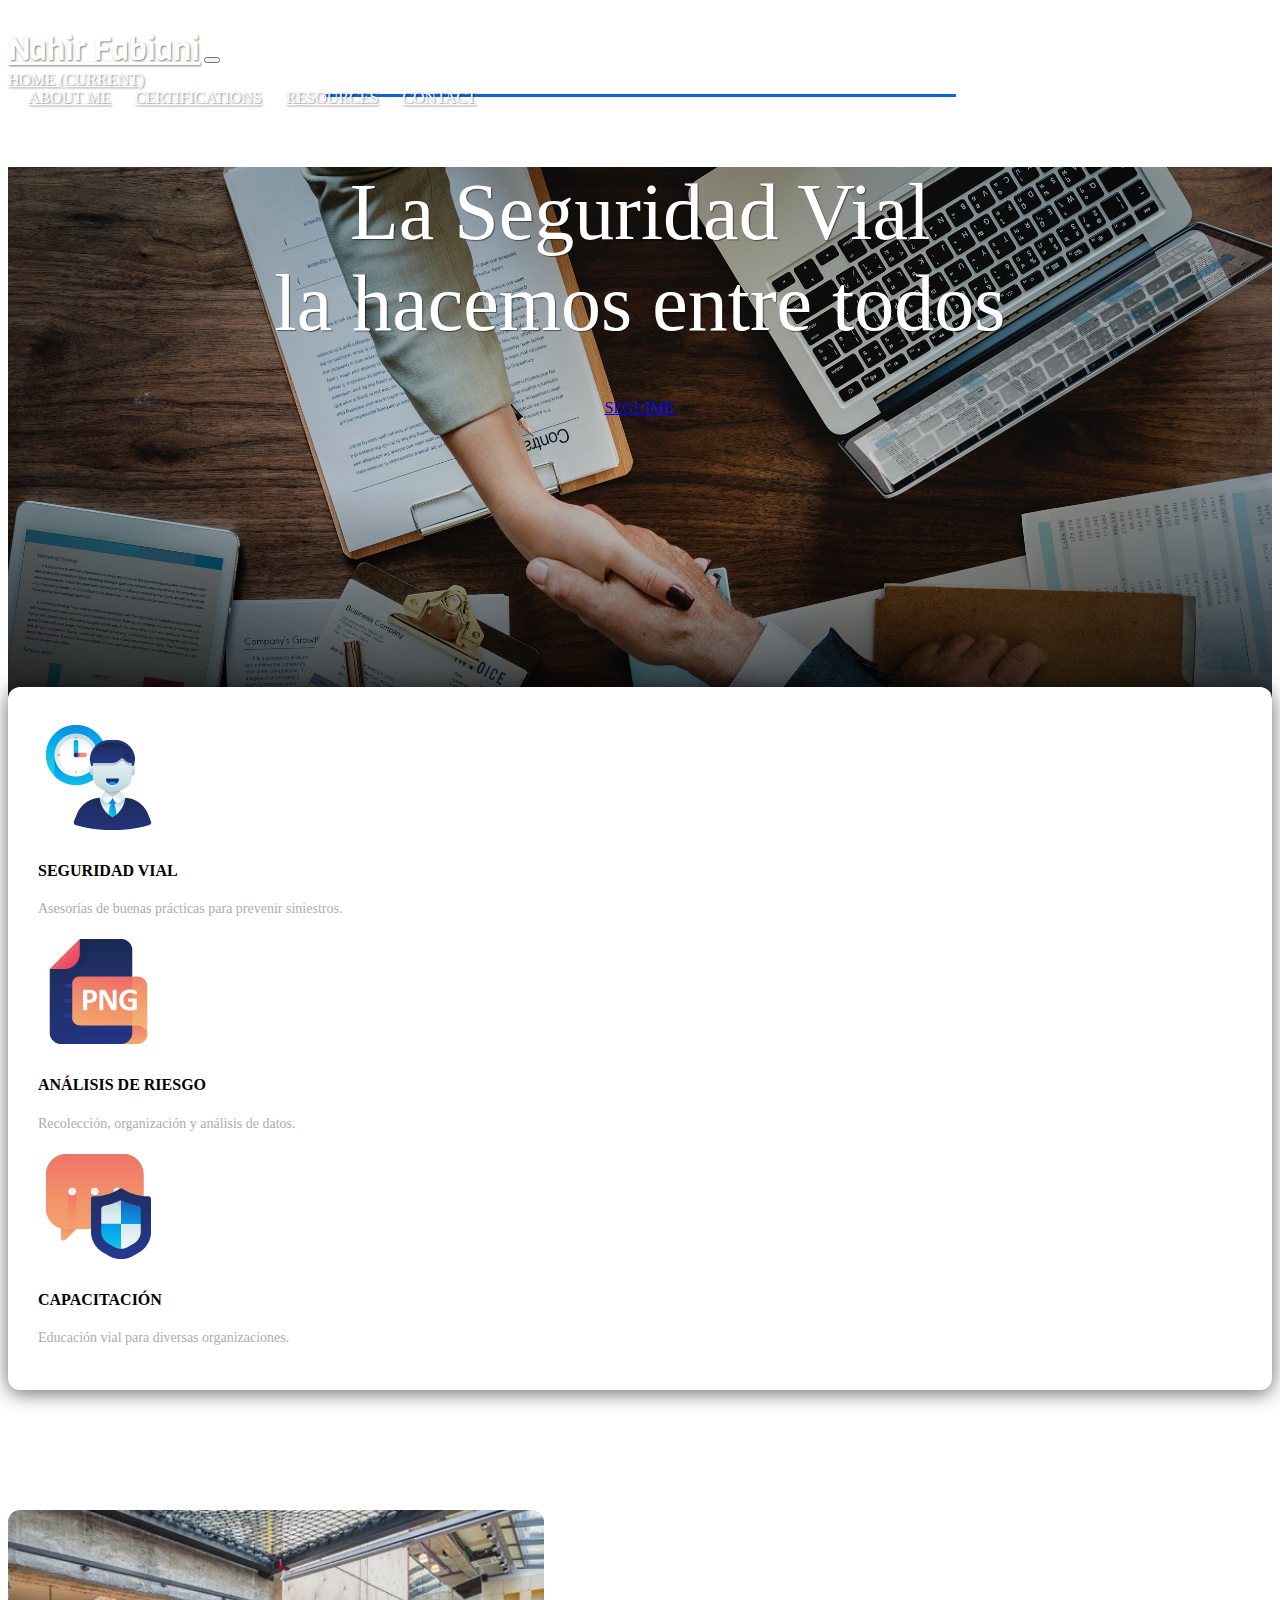
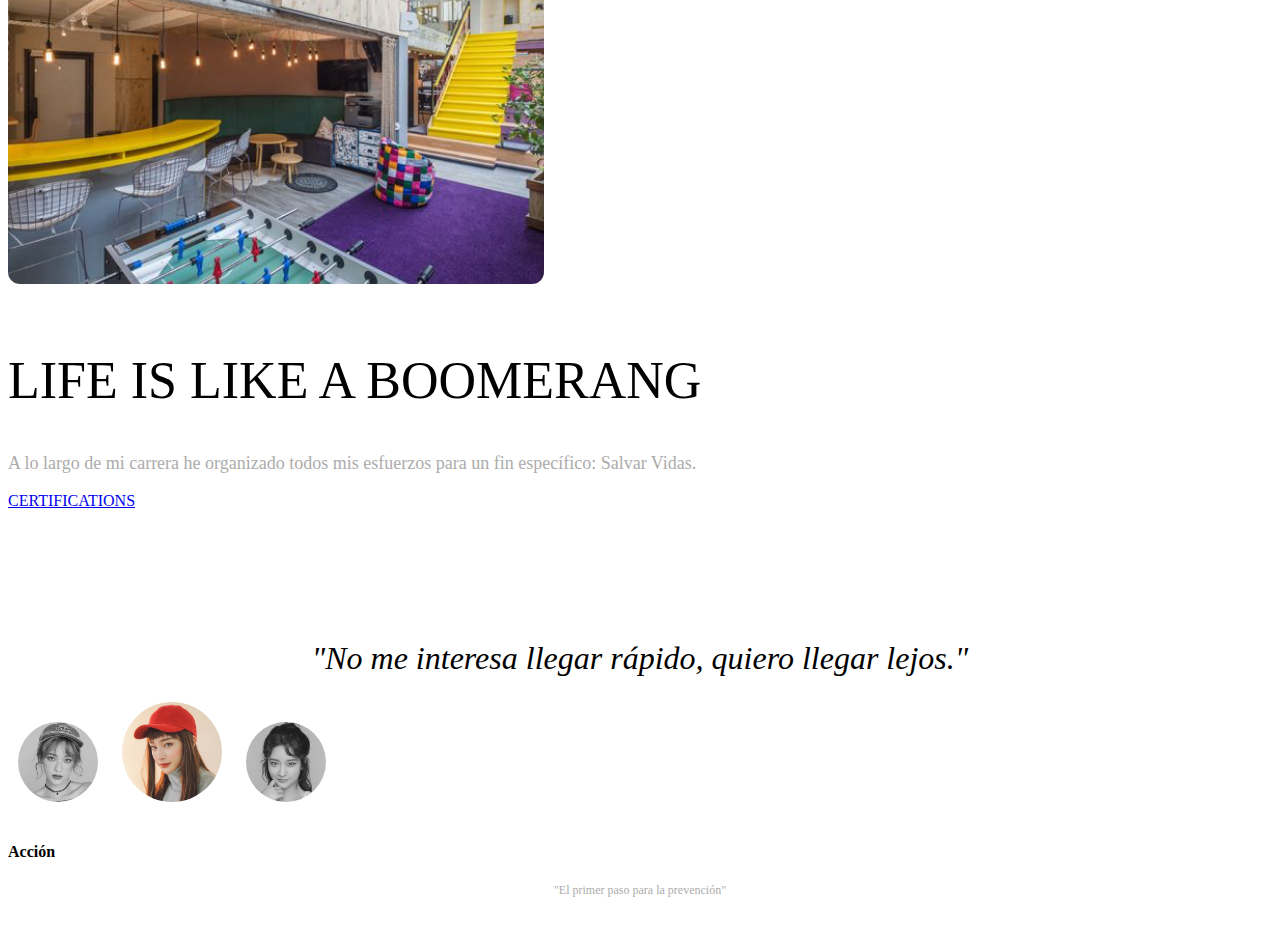
<file: index.html>
<!doctype html>
<html lang="en">
  <head>
    <!-- Required meta tags -->
    <meta charset="utf-8">
    <meta name="viewport" content="width=device-width, initial-scale=1, shrink-to-fit=no">

    <!-- Bootstrap CSS -->
    <link rel="stylesheet" href="https://stackpath.bootstrapcdn.com/bootstrap/4.1.3/css/bootstrap.min.css" integrity="sha384-MCw98/SFnGE8fJT3GXwEOngsV7Zt27NXFoaoApmYm81iuXoPkFOJwJ8ERdknLPMO" crossorigin="anonymous">
    <link rel="stylesheet" href="css/style.css">

    <!-- Google Fonts -->
    <link href="https://fonts.googleapis.com/css?family=Viga" rel="stylesheet">

    <title>Nahir Fabiani</title>
  </head>
  <body>


    <!-- Navbar -->
    <nav class="navbar navbar-expand-lg navbar-light">
      <div class="container">
        <a class="navbar-brand" href="#">Nahir Fabiani</a>
        <button class="navbar-toggler" type="button" data-toggle="collapse" data-target="#navbarNavAltMarkup" aria-controls="navbarNavAltMarkup" aria-expanded="false" aria-label="Toggle navigation">
          <span class="navbar-toggler-icon"></span>
        </button>
        <div class="collapse navbar-collapse" id="navbarNavAltMarkup">
          <div class="navbar-nav ml-auto">
            <a class="nav-item nav-link active" href="#">Home <span class="sr-only">(current)</span></a>
            <a class="nav-item nav-link" href="#">About me</a>
            <a class="nav-item nav-link" href="#">Certifications</a>
            <a class="nav-item nav-link" href="#">Resources</a>
            <a class="nav-item nav-link btn btn-primary text-white tombol" href="#">Contact</a>
          </div>
        </div>
      </div>
    </nav>
    <!-- akhir Navbar -->

    <!-- Jumbotron -->
    <div class="jumbotron jumbotron-fluid">
      <div class="container">
        <h1 class="display-4">La <span>Seguridad Vial</span> <br>la hacemos <span>entre todos</span></h1>
        <a href="#" class="btn btn-info btn-lg tombol">Seguime</a>
      </div>
    </div>
    <!-- akhir Jumbotron -->


    <!-- container -->
    <div class="container">

      <!-- info panel -->
      <div class="row justify-content-center">
        <div class="col-10 info-panel">
          <div class="row">
            <div class="col-sm">
              <img src="img/employee.png" alt="Employee" class="img-fluid float-left">
              <h4>Seguridad Vial</h4>
              <p>Asesorías de buenas prácticas para prevenir siniestros.</p>
            </div>
            <div class="col-lg">
              <img src="img/hires.png" alt="HiRes" class="img-fluid float-left">
              <h4>Análisis de Riesgo</h4>
              <p>Recolección, organización y análisis de datos.</p>
            </div>
            <div class="col-lg">
              <img src="img/security.png" alt="Security" class="img-fluid float-left">
              <h4>Capacitación</h4>
              <p>Educación vial para diversas organizaciones.</p>
            </div>
          </div>
        </div>
      </div>
      <!-- akhir info panel -->


      <!-- Workingspace -->
      <div class="row workingspace">
        <div class="col-lg-6">
          <img src="img/workingspace.png" alt="Working Space" class="img-fluid">
        </div>
        <div class="col-lg-5">
          <h2><span>Life</span> is like a <span>Boomerang</span></h2>
          <p>A lo largo de mi carrera he organizado todos mis esfuerzos para un fin específico: <span> Salvar Vidas</span>.</p>
          <a href="#" class="btn btn-danger tombol">Certifications</a>
        </div>
      </div>
      <!-- akhir Workingspace -->


      <!-- Testimonial -->
      <section class="testimonial">
        <div class="row justify-content-center">
          <div class="col-lg-8">
            <p>"No me interesa llegar rápido, quiero llegar lejos."</p>
          </div>
        </div>
        <div class="row justify-content-center">
          <div class="col-lg-6 justify-content-center d-flex">
            <img src="img/img1.png" alt="Testimonial 1">
            <img src="img/img2.png" alt="Testimonial 2" class="img-main">
            <img src="img/img3.png" alt="Testimonial 3">
          </div>
        </div>
        <div class="row justify-content-center info-text">
          <div class="col-lg text-center">
            <h5><span>Acción</span></h5>
            <p>"El primer paso para la prevención"</p>
          </div>
        </div>
      </section>
      <!-- akhir Testimonial -->


    </div>
    <!-- akhir container -->




    

    <!-- Optional JavaScript -->
    <!-- jQuery first, then Popper.js, then Bootstrap JS -->
    <script src="https://code.jquery.com/jquery-3.3.1.slim.min.js" integrity="sha384-q8i/X+965DzO0rT7abK41JStQIAqVgRVzpbzo5smXKp4YfRvH+8abtTE1Pi6jizo" crossorigin="anonymous"></script>
    <script src="https://cdnjs.cloudflare.com/ajax/libs/popper.js/1.14.3/umd/popper.min.js" integrity="sha384-ZMP7rVo3mIykV+2+9J3UJ46jBk0WLaUAdn689aCwoqbBJiSnjAK/l8WvCWPIPm49" crossorigin="anonymous"></script>
    <script src="https://stackpath.bootstrapcdn.com/bootstrap/4.1.3/js/bootstrap.min.js" integrity="sha384-ChfqqxuZUCnJSK3+MXmPNIyE6ZbWh2IMqE241rYiqJxyMiZ6OW/JmZQ5stwEULTy" crossorigin="anonymous"></script>
  </body>
</html>
</file>
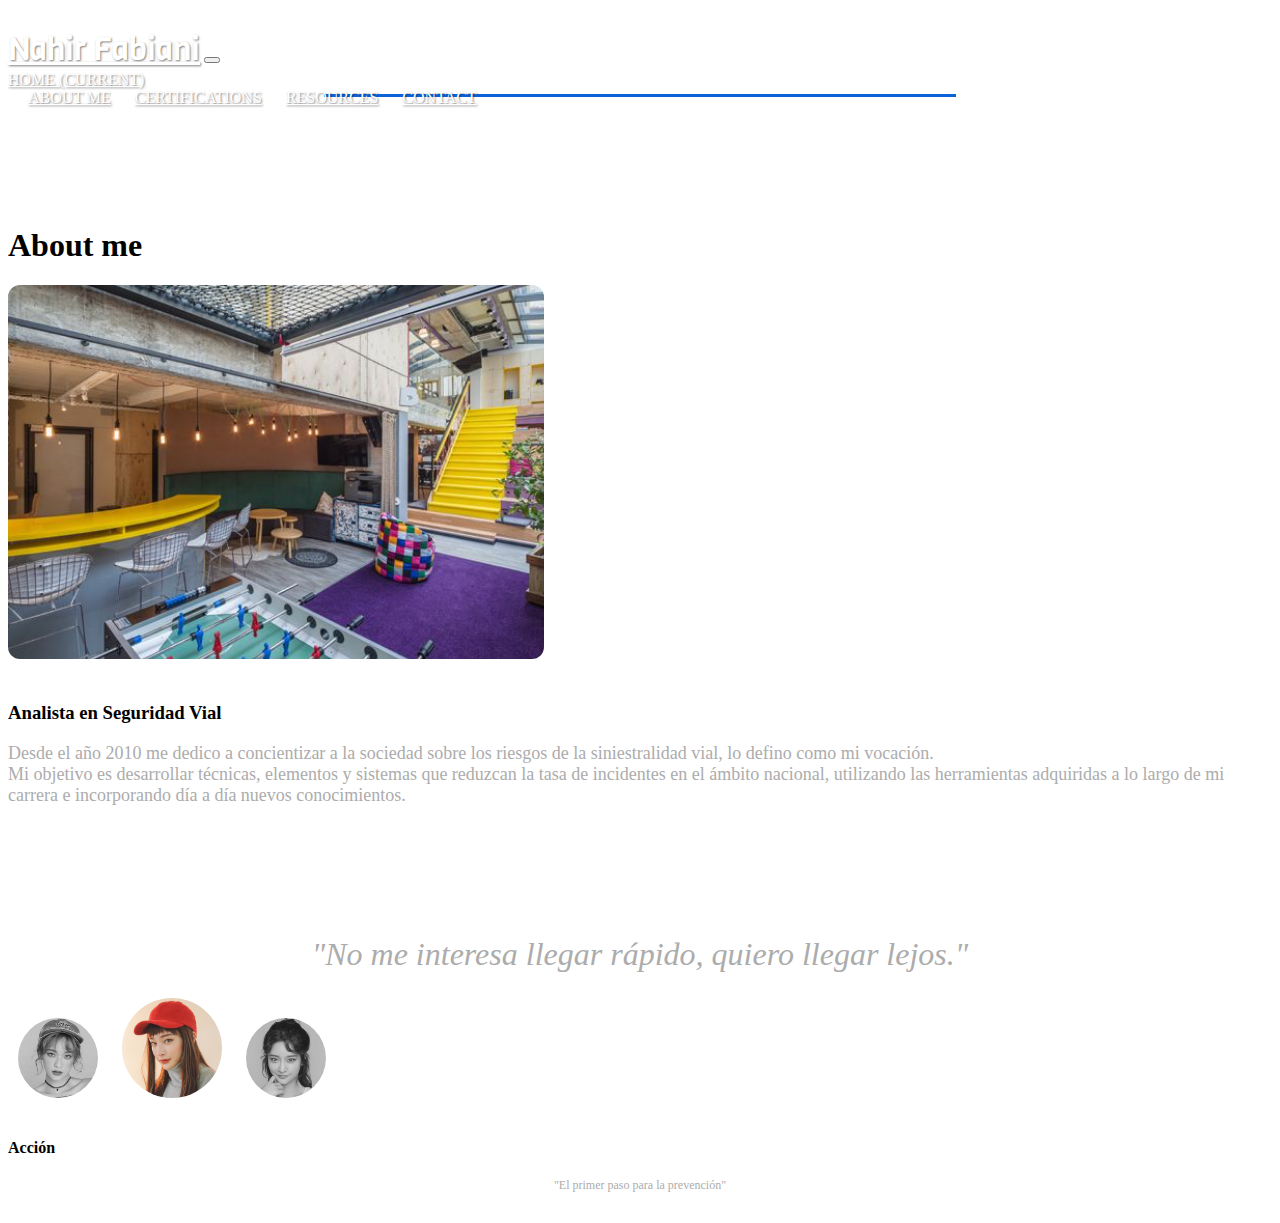
<file: index2.html>
<!doctype html>
<html lang="en">
  <head>
    <!-- Required meta tags -->
    <meta charset="utf-8">
    <meta name="viewport" content="width=device-width, initial-scale=1, shrink-to-fit=no">

    <!-- Bootstrap CSS -->
    <link rel="stylesheet" href="https://stackpath.bootstrapcdn.com/bootstrap/4.1.3/css/bootstrap.min.css" integrity="sha384-MCw98/SFnGE8fJT3GXwEOngsV7Zt27NXFoaoApmYm81iuXoPkFOJwJ8ERdknLPMO" crossorigin="anonymous">
    <link rel="stylesheet" href="css/style.css">

    <!-- Google Fonts -->
    <link href="https://fonts.googleapis.com/css?family=Viga" rel="stylesheet">

    <title>Nahir Fabiani</title>
  </head>
  <body>


    <!-- Navbar -->
    <nav class="navbar navbar-expand-lg navbar-light">
      <div class="container">
        <a class="navbar-brand" href="index.html">Nahir Fabiani</a>
        <button class="navbar-toggler" type="button" data-toggle="collapse" data-target="#navbarNavAltMarkup" aria-controls="navbarNavAltMarkup" aria-expanded="false" aria-label="Toggle navigation">
          <span class="navbar-toggler-icon"></span>
        </button>
        <div class="collapse navbar-collapse" id="navbarNavAltMarkup">
          <div class="navbar-nav ml-auto">
            <a class="nav-item nav-link active" href="index.html">Home <span class="sr-only">(current)</span></a>
            <a class="nav-item nav-link" href="index2.html">About me</a>
            <a class="nav-item nav-link" href="#">Certifications</a>
            <a class="nav-item nav-link" href="#">Resources</a>
            <a class="nav-item nav-link btn btn-primary text-white tombol" href="#">Contact</a>
          </div>
        </div>
      </div>
    </nav>
    <!-- akhir Navbar -->

      <!-- Workingspace -->
      <div class="row workingspace">
        <div class="col-lg-6">
            <div><h1>About me</h1></div>
          <img src="img/workingspace.png" alt="Working Space" class="img-fluid">
        </div>
        <div class="col-lg-5">
          <h3><span>Analista en Seguridad Vial</span></h3>
          <p>Desde el año 2010 me dedico a concientizar a la sociedad sobre los riesgos de la siniestralidad vial, lo defino como mi vocación. 
        <br>Mi objetivo es desarrollar técnicas, elementos y sistemas que reduzcan la tasa de incidentes en el ámbito nacional, utilizando las herramientas adquiridas a lo largo de mi carrera e incorporando día a día nuevos conocimientos.</p>
      </div>
      <!-- akhir Workingspace -->


      <!-- Testimonial -->
      <section class="testimonial">
        <div class="row justify-content-center">
          <div class="col-lg-8">
            <p>"No me interesa llegar rápido, quiero llegar lejos."</p>
          </div>
        </div>
        <div class="row justify-content-center">
          <div class="col-lg-6 justify-content-center d-flex">
            <img src="img/img1.png" alt="Testimonial 1">
            <img src="img/img2.png" alt="Testimonial 2" class="img-main">
            <img src="img/img3.png" alt="Testimonial 3">
          </div>
        </div>
        <div class="row justify-content-center info-text">
          <div class="col-lg text-center">
            <h5><span>Acción</span></h5>
            <p>"El primer paso para la prevención"</p>
          </div>
        </div>
      </section>
      <!-- akhir Testimonial -->


    </div>
    <!-- akhir container -->




    

    <!-- Optional JavaScript -->
    <!-- jQuery first, then Popper.js, then Bootstrap JS -->
    <script src="https://code.jquery.com/jquery-3.3.1.slim.min.js" integrity="sha384-q8i/X+965DzO0rT7abK41JStQIAqVgRVzpbzo5smXKp4YfRvH+8abtTE1Pi6jizo" crossorigin="anonymous"></script>
    <script src="https://cdnjs.cloudflare.com/ajax/libs/popper.js/1.14.3/umd/popper.min.js" integrity="sha384-ZMP7rVo3mIykV+2+9J3UJ46jBk0WLaUAdn689aCwoqbBJiSnjAK/l8WvCWPIPm49" crossorigin="anonymous"></script>
    <script src="https://stackpath.bootstrapcdn.com/bootstrap/4.1.3/js/bootstrap.min.js" integrity="sha384-ChfqqxuZUCnJSK3+MXmPNIyE6ZbWh2IMqE241rYiqJxyMiZ6OW/JmZQ5stwEULTy" crossorigin="anonymous"></script>
  </body>
</html>
</file>
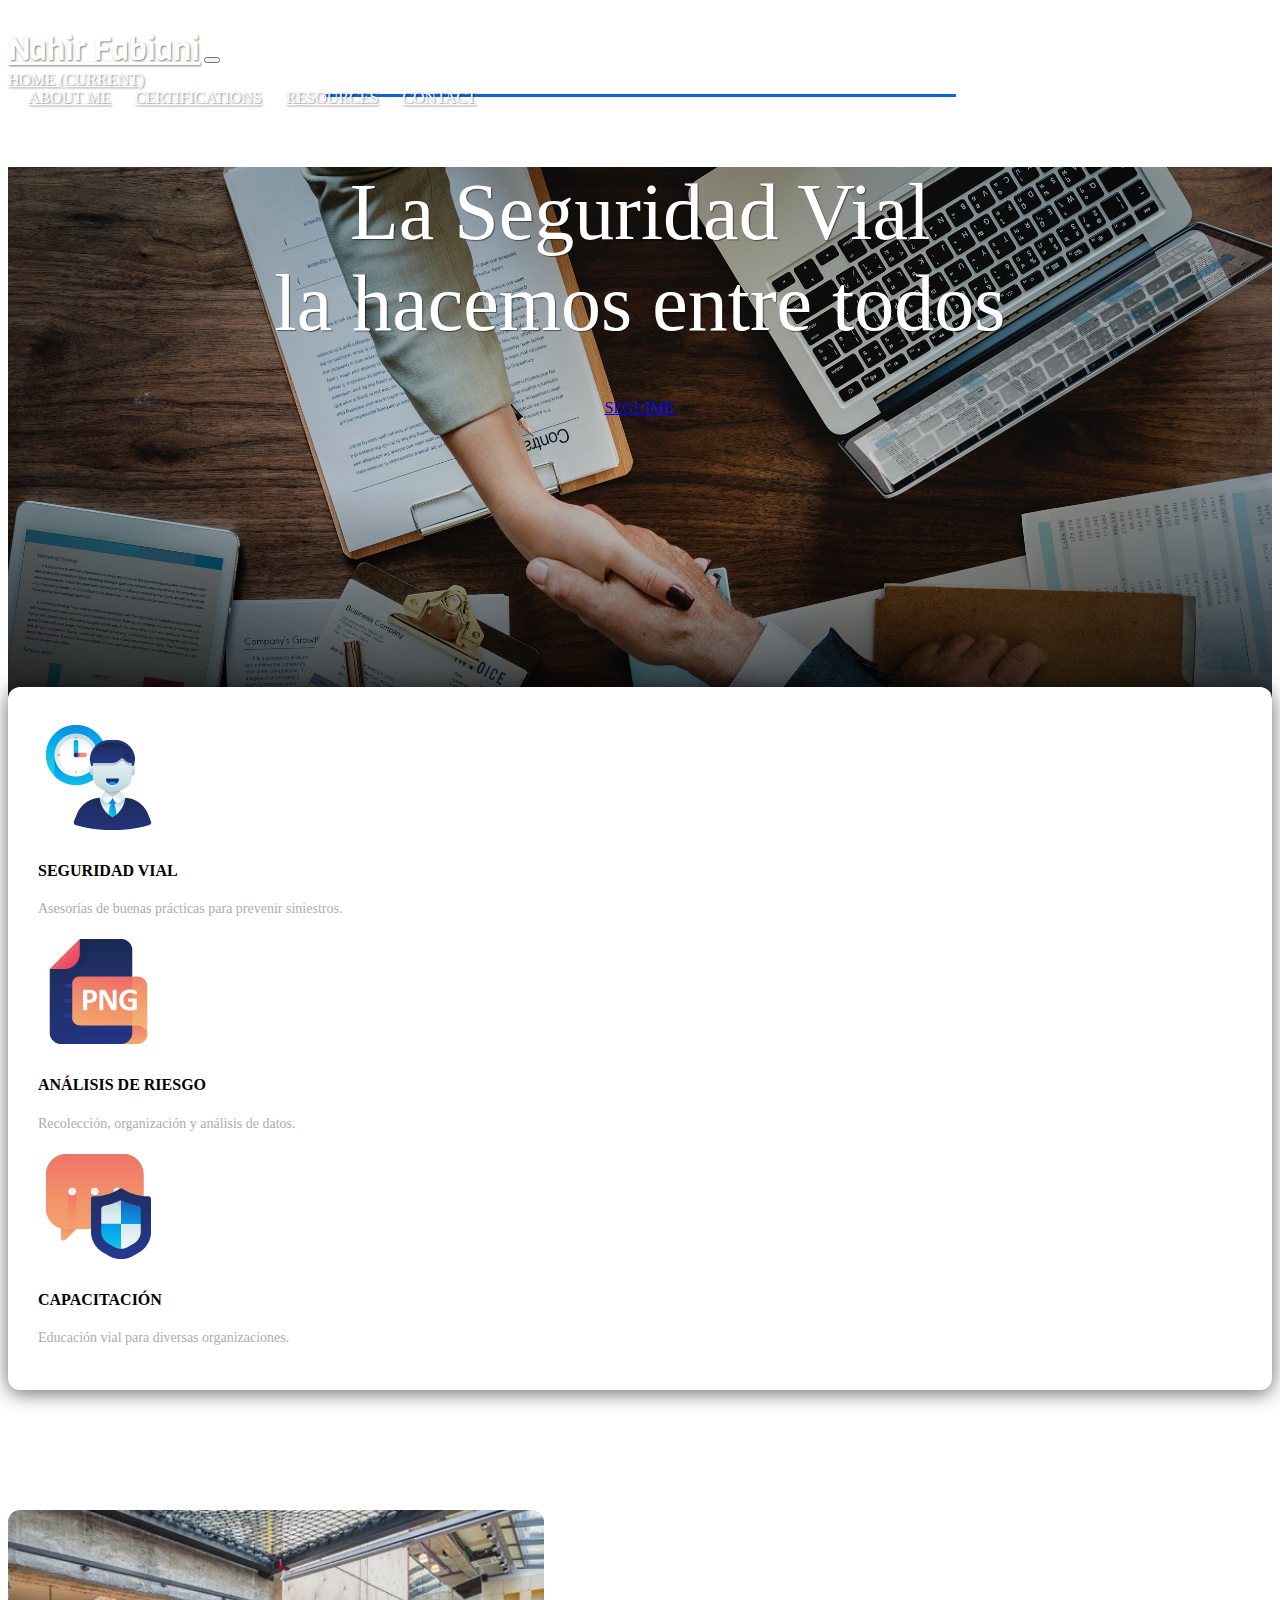
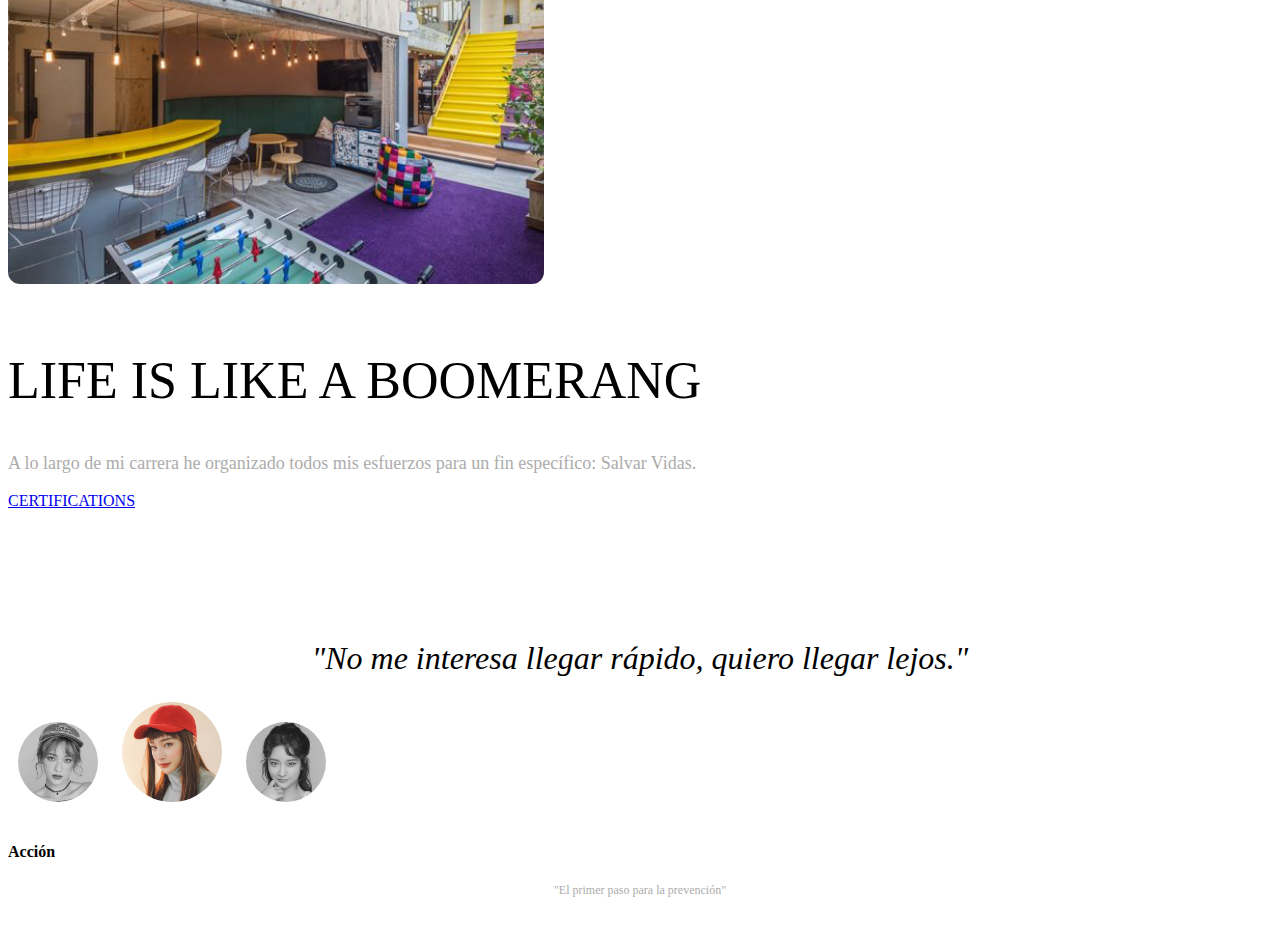
<file: Untitled-1.html>
<!doctype html>
<html lang="en">
  <head>
    <!-- Required meta tags -->
    <meta charset="utf-8">
    <meta name="viewport" content="width=device-width, initial-scale=1, shrink-to-fit=no">

    <!-- Bootstrap CSS -->
    <link rel="stylesheet" href="https://stackpath.bootstrapcdn.com/bootstrap/4.1.3/css/bootstrap.min.css" integrity="sha384-MCw98/SFnGE8fJT3GXwEOngsV7Zt27NXFoaoApmYm81iuXoPkFOJwJ8ERdknLPMO" crossorigin="anonymous">
    <link rel="stylesheet" href="css/style.css">

    <!-- Google Fonts -->
    <link href="https://fonts.googleapis.com/css?family=Viga" rel="stylesheet">

    <title>Nahir Fabiani</title>
  </head>
  <body>


    <!-- Navbar -->
    <nav class="navbar navbar-expand-lg navbar-light">
      <div class="container">
        <a class="navbar-brand" href="#">Nahir Fabiani</a>
        <button class="navbar-toggler" type="button" data-toggle="collapse" data-target="#navbarNavAltMarkup" aria-controls="navbarNavAltMarkup" aria-expanded="false" aria-label="Toggle navigation">
          <span class="navbar-toggler-icon"></span>
        </button>
        <div class="collapse navbar-collapse" id="navbarNavAltMarkup">
          <div class="navbar-nav ml-auto">
            <a class="nav-item nav-link active" href="#">Home <span class="sr-only">(current)</span></a>
            <a class="nav-item nav-link" href="#">About me</a>
            <a class="nav-item nav-link" href="#">Certifications</a>
            <a class="nav-item nav-link" href="#">Resources</a>
            <a class="nav-item nav-link btn btn-primary text-white tombol" href="#">Contact</a>
          </div>
        </div>
      </div>
    </nav>
    <!-- akhir Navbar -->

    <!-- Jumbotron -->
    <div class="jumbotron jumbotron-fluid">
      <div class="container">
        <h1 class="display-4">La <span>Seguridad Vial</span> <br>la hacemos <span>entre </span> todos</h1>
        <a href="#" class="btn btn-info btn-lg tombol">Seguime</a>
      </div>
    </div>
    <!-- akhir Jumbotron -->


    <!-- container -->
    <div class="container">

      <!-- info panel -->
      <div class="row justify-content-center">
        <div class="col-10 info-panel">
          <div class="row">
            <div class="col-sm">
              <img src="img/employee.png" alt="Employee" class="img-fluid float-left">
              <h4>Seguridad Vial</h4>
              <p>Asesorías de buenas prácticas para prevenir siniestros.</p>
            </div>
            <div class="col-lg">
              <img src="img/hires.png" alt="HiRes" class="img-fluid float-left">
              <h4>Análisis de Riesgo</h4>
              <p>Recolección, organización y análisis de datos.</p>
            </div>
            <div class="col-lg">
              <img src="img/security.png" alt="Security" class="img-fluid float-left">
              <h4>Capacitación</h4>
              <p>Educación vial para diversas organizaciones.</p>
            </div>
          </div>
        </div>
      </div>
      <!-- akhir info panel -->


      <!-- Workingspace -->
      <div class="row workingspace">
        <div class="col-lg-6">
          <img src="img/workingspace.png" alt="Working Space" class="img-fluid">
        </div>
        <div class="col-lg-5">
          <h2><span>Life</span> is like a <span>Boomerang</span></h2>
          <p>A lo largo de mi carrera he organizado todos mis esfuerzos para un fin específico: <span> Salvar Vidas</span>.</p>
          <a href="#" class="btn btn-danger tombol">Certifications</a>
        </div>
      </div>
      <!-- akhir Workingspace -->


      <!-- Testimonial -->
      <section class="testimonial">
        <div class="row justify-content-center">
          <div class="col-lg-8">
            <p>"No me interesa llegar rápido, quiero llegar lejos."</p>
          </div>
        </div>
        <div class="row justify-content-center">
          <div class="col-lg-6 justify-content-center d-flex">
            <img src="img/img1.png" alt="Testimonial 1">
            <img src="img/img2.png" alt="Testimonial 2" class="img-main">
            <img src="img/img3.png" alt="Testimonial 3">
          </div>
        </div>
        <div class="row justify-content-center info-text">
          <div class="col-lg text-center">
            <h5><span>Acción</span></h5>
            <p>"El primer paso para la prevención"</p>
          </div>
        </div>
      </section>
      <!-- akhir Testimonial -->


    </div>
    <!-- akhir container -->




    

    <!-- Optional JavaScript -->
    <!-- jQuery first, then Popper.js, then Bootstrap JS -->
    <script src="https://code.jquery.com/jquery-3.3.1.slim.min.js" integrity="sha384-q8i/X+965DzO0rT7abK41JStQIAqVgRVzpbzo5smXKp4YfRvH+8abtTE1Pi6jizo" crossorigin="anonymous"></script>
    <script src="https://cdnjs.cloudflare.com/ajax/libs/popper.js/1.14.3/umd/popper.min.js" integrity="sha384-ZMP7rVo3mIykV+2+9J3UJ46jBk0WLaUAdn689aCwoqbBJiSnjAK/l8WvCWPIPm49" crossorigin="anonymous"></script>
    <script src="https://stackpath.bootstrapcdn.com/bootstrap/4.1.3/js/bootstrap.min.js" integrity="sha384-ChfqqxuZUCnJSK3+MXmPNIyE6ZbWh2IMqE241rYiqJxyMiZ6OW/JmZQ5stwEULTy" crossorigin="anonymous"></script>
  </body>
</html>
</file>
<file: css/style.css>
/* Navbar */
.navbar-brand {
    font: 32px Viga;
}


/* Jumbotron */
.jumbotron {
    background: url(../img/jumbotron-bg.jpg);
    background-size: cover;
    height: 540px;
    position: relative;
    z-index: -1;
}

.jumbotron::after {
    content: '';
    display: block;
    position: absolute;
    width: 100%;
    height: 50%;
    background-image: linear-gradient(to top, rgba(0,0,0,1), rgba(0,0,0,0));
    bottom: 0;
}

.jumbotron .container {
    color: white;
    text-align: center;
    position: relative;
    z-index: 1;
}

.jumbotron .display-4 {
    font-weight: 200;
    font-size: 2.6em;
    margin-top: 100px;
    text-shadow: 1px 1px 1px rgba(0, 0, 0, 0.5);
    margin-bottom: 50px;
}

.jumbotron .display-4 span {
    font-weight: 500;
}

/* whatsapp */
.whatsapp {
    position: fixed; /* Fija el botón en pantalla */
    bottom: 20px; /* Distancia desde la parte inferior */
    right: 20px; /* Distancia desde la derecha */
    background-color: #25D366; /* Verde de WhatsApp */
    color: white; /* Color del ícono */
    width: 60px; /* Tamaño del botón */
    height: 60px;
    border-radius: 50%; /* Hace el botón circular */
    display: flex;
    align-items: center;
    justify-content: center;
    box-shadow: 2px 2px 10px rgba(0, 0, 0, 0.2); /* Agrega sombra */
    text-decoration: none; /* Quita el subrayado del enlace */
    z-index: 1000; /* Asegura que esté por encima de otros elementos */
}

.whatsapp-icon {
    font-size: 30px; /* Tamaño del ícono */
    color: white; /* Asegura que el ícono sea blanco */
}

.whatsapp:hover {
    background-color: #128C7E; /* Cambia de color al pasar el mouse */
}


/* Info Panel */
.info-panel {
    background-color: white;
    padding: 30px;
    margin-top: -120px;
    border-radius: 12px;
    box-shadow: 0 3px 20px rgba(0, 0, 0, 0.6);
}

.info-panel h4 {
    font-size: 16px;
    font-weight: bold;
    margin-top: 20px;
    text-transform: uppercase;
}

.info-panel p {
    font-size: 14px;
    font-weight: lighter;
    color: #acacac;
}



/* Workingspace */
.workingspace {
    margin-top: 120px;
    text-align: center;
}

.workingspace img {
    margin-bottom: 20px;
}

.workingspace h2 {
    font-size: 52px;
    text-transform: uppercase;
    font-weight: 200;
}

.workingspace h2 span {
    font-weight: 500;
}

.workingspace p {
    font-size: 18px;
    color: #ACACAC;
    font-weight: 200;
}


/* Testimonial */
.testimonial {
    margin-top: 130px;
}

.testimonial p {
    font-size: 1.4em;
    text-align: center;
    font-weight: 200;
    font-style: italic;
    margin-bottom: 30px;
}

.testimonial img {
    width: 80px;
    height: 80px;
    margin: 10px;
    border-radius: 50%;
    filter: grayscale(1);
}

.testimonial .img-main {
    width: 100px;
    height: 100px;
    margin-top: -5px;
    filter: grayscale(0);
}

.testimonial .info-text h5 {
    font-size: 16px;
    font-weight: bold;
}

.testimonial .info-text p {
    font-size: 12px;
    margin-top: -5px;
    color: #acacac;
    font-style: normal;
}



/* Utility */
.tombol {
    border-radius: 40px;
    text-transform: uppercase;
}

/* RESPONSIVE */
@media (min-width: 992px) {
    .navbar {
        padding-top: 20px;
    }
    
    .navbar-brand, .nav-link {
        color: white !important;
        text-shadow: 1px 1px 2px rgba(0, 0, 0, 0.5)
    }

    .nav-link {
        text-transform: uppercase;
        margin-right: 20px;
    }

    .nav-link:hover::after,
    .nav-link.active::after {
        content: '';
        display: block;
        border-bottom: 3px solid #0B63DC;
        margin: auto;
        margin-bottom: -8px;
        width: 50%;
        padding-top: 5px;
    }


    .jumbotron {
        margin-top: -90px;
        height: 640px;
    }

    .jumbotron .display-4 {
        font-size: 5em;
        margin-top: 150px;
    }


    .workingspace {
        text-align: left;
    }


    .testimonial p {
        font-size: 2em;
    }

}
</file>
